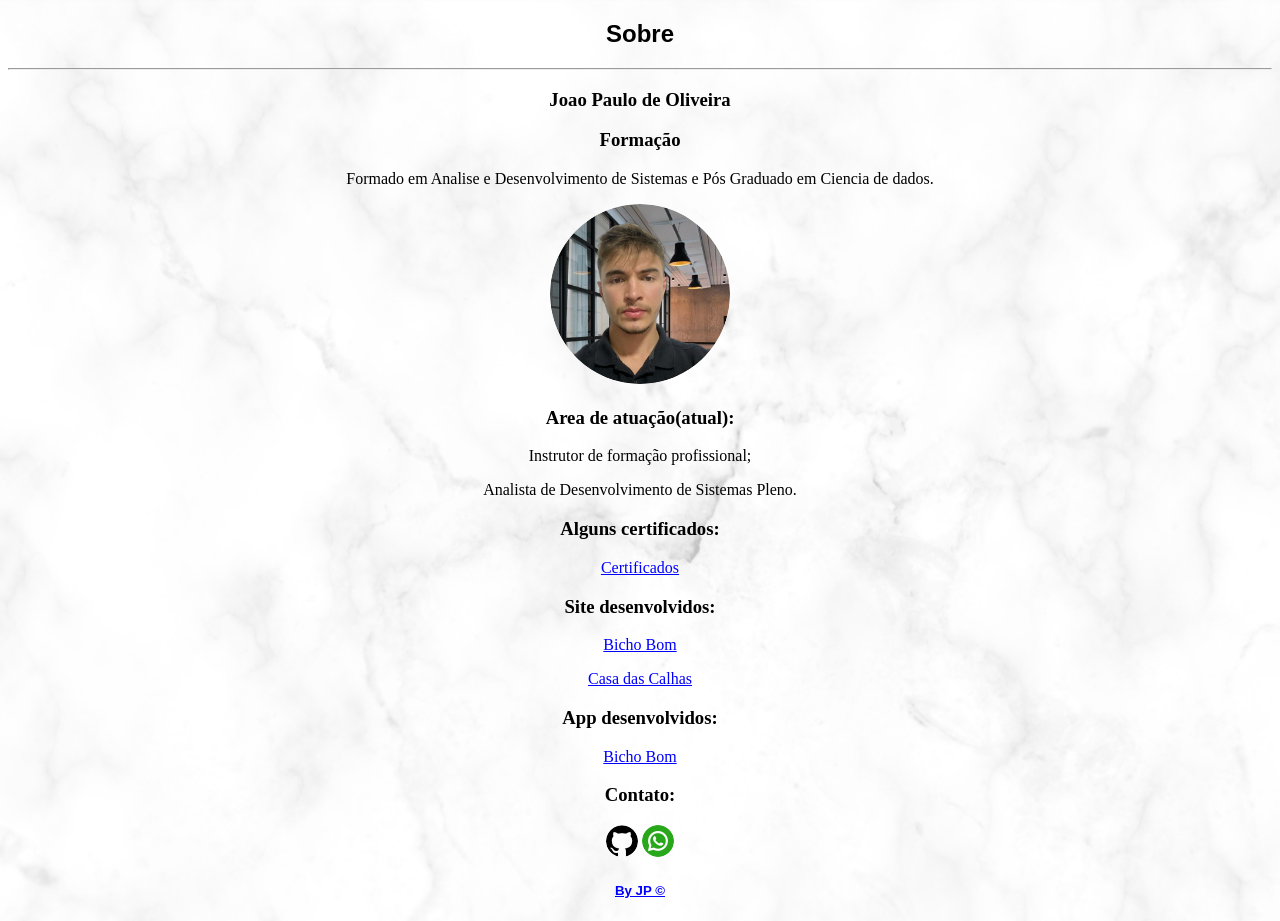
<file: index.html>
<!DOCTYPE html>
<html lang="pt-br">
<head>
    <meta charset="UTF-8">
    <meta name="description" content="Sustentabilidade - Conscientização do descarte do Lixo Eletronico">
    <meta name="author" content="Joao Paulo de Oliveira">
    <meta http-equiv="X-UA-Compatible" content="IE=edge"> 
    <meta name="viewport" content="width=device-width, initial-scale=1.0">
    <link rel="Icon" href="img/resume.png">
    <link href="css/estilo.css" rel="stylesheet"> 
       
    <title>Sobre - Portfólio</title><!-- Trocar pelo seu nome -->

</head>

<body>
    <section>
        <h1><strong>Sobre</strong></h1>
        <hr>
        <h3>Joao Paulo de Oliveira</h3>
        <h3>Formação</h3>
            <p>Formado em Analise e Desenvolvimento de Sistemas e Pós Graduado em Ciencia de dados.</p>
        
        <figure>
            <img src="img/perfil.jpeg" alt="Foto do Jp" title="Joao" width="180">
        </figure>
        
        <h3>Area de atuação(atual):</h3>
            <p>Instrutor de formação profissional;</p>
            <p>Analista de Desenvolvimento de Sistemas Pleno.</p>

        <h3>Alguns certificados:</h3>
            <p><a href="https://github.com/joaopaulozz/Certificates" target="_blank">Certificados</a></p>

        <h3>Site desenvolvidos:</h3>
            <p><a href="https://bichobom.digital/" target="_blank">Bicho Bom</a></p>
            <p><a href="https://www.casadascalhas.online/" target="_blank">Casa das Calhas</a></p>
        
        <h3>App desenvolvidos:</h3>
            <p><a href="https://play.google.com/store/apps/details?id=com.appbichobom">Bicho Bom</a></p>
        
        <h3>Contato:</h3>
            <a href="https://github.com/joaopaulozz" target="_blank"><img src="img/github.png"></a>
            <a href="#" target="_blank"><img src="img/whatsapp.png"></a>

            <h5><a href="index.html">By JP &copy</a></h5>
    </section>

    <!-- Plugin VLibras -->
    <div vw class="enabled">
        <div vw-access-button class="active"></div>
            <div vw-plugin-wrapper>
                <div class="vw-plugin-top-wrapper"></div>
            </div>
    </div>
    <script src="https://vlibras.gov.br/app/vlibras-plugin.js"></script>
    <script>
        new window.VLibras.Widget('https://vlibras.gov.br/app');
    </script>
    <!-- Plugin VLibras -->

</body>
</html>
</file>
<file: css/estilo.css>
h1, h5 {
    text-align: center;
    font-family: arial;
}

mark {
    background-color: green;
    color: yellow;
}

figure {
    text-align: center;
}

img {
    border-radius: 50%;
}

body {
    background-image: url("../img/fundo.png"); /* caminho da img a ser usada */
    background-color: rgb(255, 255, 255); /* usa caso a img não esteja disponível */
    background-position: center; /* centraliza a img */
    background-repeat: no-repeat; /* não permite que a img seja repetida na página */
    background-size: cover; /* redimensiona a img para cobrir toda a página */
    text-align: center;
}

a {
    color: blue;
}

a:hover {
    color: rgb(224, 20, 20);
  }

  h4 {
    text-align: right;
}
</file>
